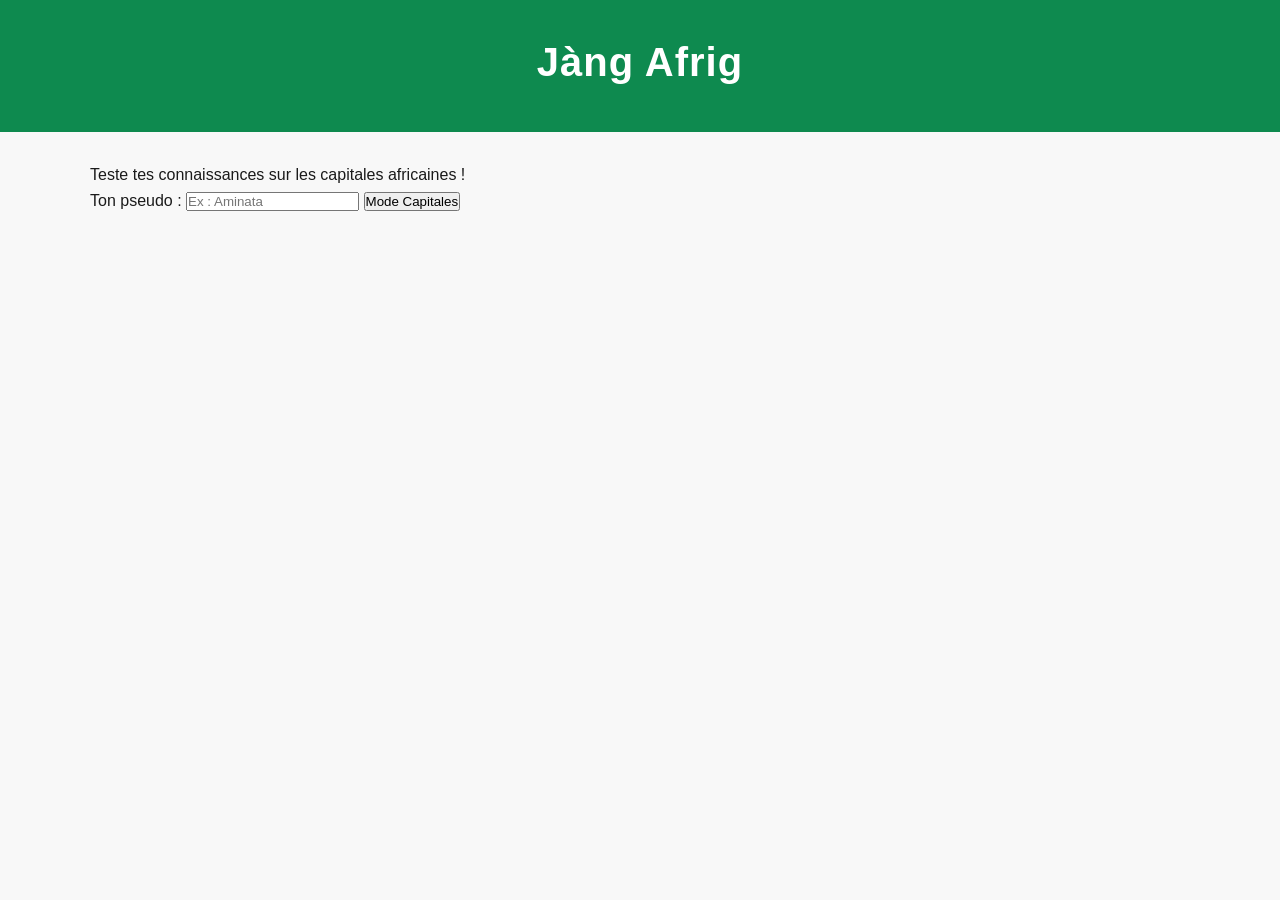
<file: index.html>
<!DOCTYPE html>
<html lang="fr">
<head>
<meta charset="UTF-8">
<title >Salaam Aleykum Rouguiyatou  </title >
    <head>
<meta charset="UTF -8">
<title >Jàng Afrig </title >
    <link rel="preconnect" href="https://fonts.googleapis.com">
<link rel="preconnect" href="https://fonts.gstatic.com" crossorigin >
<link
href="https://fonts.googleapis.com/css2?family=Poppins:wght@400;600&family=Montserrat:wght@600;700&display=swap"
rel="stylesheet">
<link rel="stylesheet" href="style.css">
<script src="data.js" defer></script>
<script src="script.js" defer></script>
</head>
<body>
<header><h1>Jàng Afrig</h1></header>
<main>
<!-- ÉCRAN 1 : ACCUEIL -->
<section id="accueil">
<p>Teste tes connaissances sur les capitales africaines !</p>
<label for="pseudo">Ton pseudo :</label>
<input type="text" id="pseudo" placeholder="Ex : Aminata">
<button id="btn-commencer">Mode Capitales</button>
</section>
<!-- ÉCRAN 2 : QUIZ -->
<section id="quiz" class="cachee">
<p id="progression">Question 1 / 10</p>
<h2 id="enonce">Énoncé de la question</h2>
<div id="reponses">
<button class="reponse">Réponse A</button>
<button class="reponse">Réponse B</button>
<button class="reponse">Réponse C</button>
<button class="reponse">Réponse D</button>
</div>
</section>
<!-- ÉCRAN 3 : RÉSULTAT -->
<section id="resultat" class="cachee">
<h2>Quiz terminé !</h2>
<p id="score-final">Ton score</p>
<button id="btn-rejouer">Rejouer</button>
</section>
</main>
</body>
</body>
</html>
</file>
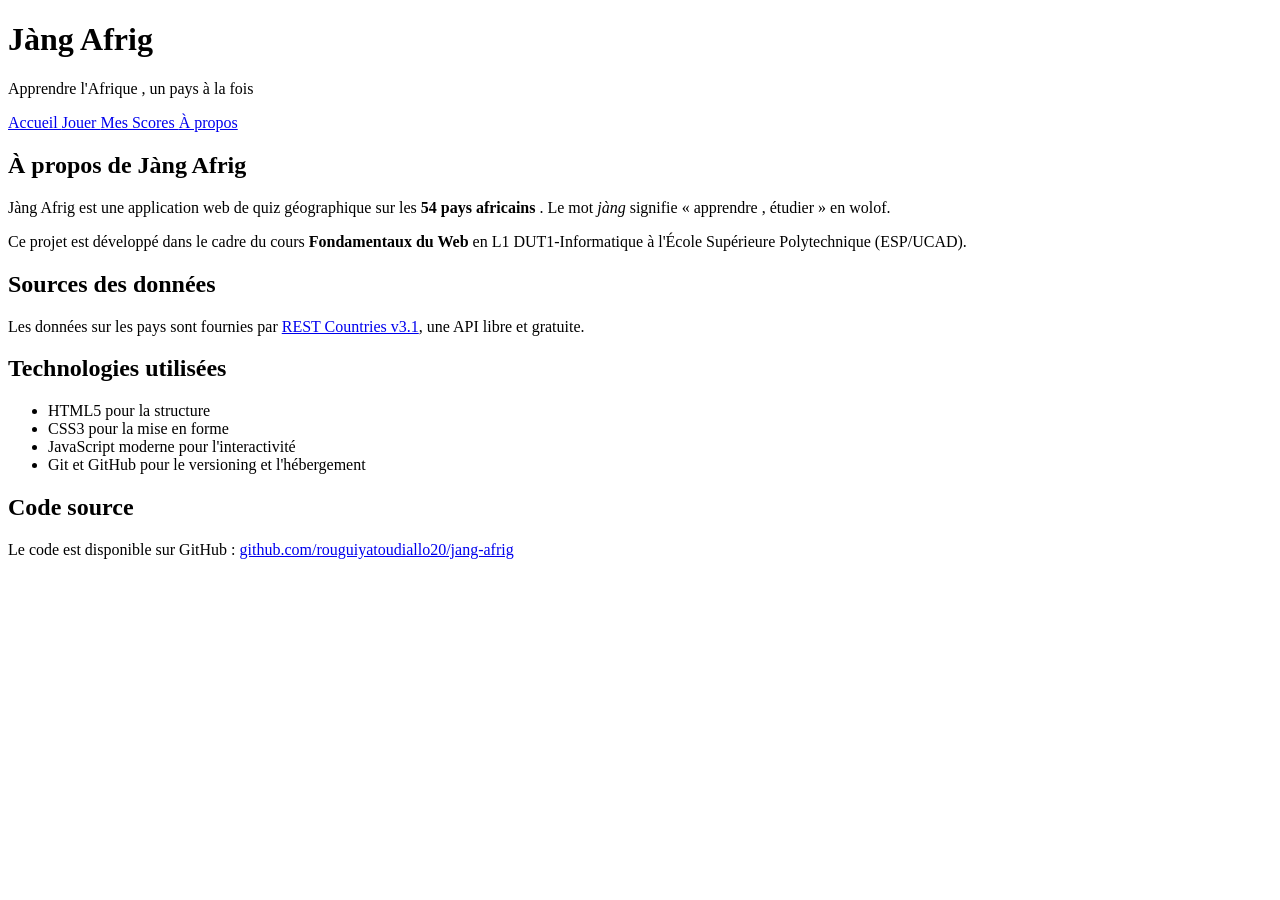
<file: apropos.html>
<!DOCTYPE html>
<html lang="fr">
<head>
<meta charset="UTF-8">
<title >Quiz --- Jàng Afrig </title >
    <head>
<meta charset="UTF -8">
<title >Jàng Afrig </title >
    <link rel="preconnect" href="https://fonts.googleapis.com">
<link rel="preconnect" href="https://fonts.gstatic.com" crossorigin >
<link
href="https://fonts.googleapis.com/css2?family=Poppins:wght@400;600&family=Montserrat:wght@600;700&display=swap"
rel="stylesheet"
<link rel="stylesheet" href="style.css">
</head>
</head>
<body>
<header >
<h1>Jàng Afrig </h1>
<p>Apprendre l'Afrique , un pays à la fois </p>
</header >
<nav>
<a href="index.html">Accueil </a> 
<a href="quiz.html">Jouer </a> 
<a href="scores.html">Mes Scores </a> 
<a href="apropos.html">À propos </a>
</nav>
<main>
<section >
<h2>À propos de Jàng Afrig </h2>
<p>
Jàng Afrig est une application web de quiz géographique sur
les
<strong >54 pays africains </strong >. Le mot <em>jàng</em>
signifie
« apprendre , étudier » en wolof.
</p>
<p>
Ce projet est développé dans le cadre du cours
<strong >Fondamentaux du Web </strong > en L1 DUT1-Informatique
à l'École Supérieure Polytechnique (ESP/UCAD).
</p>
</section >
<section >
<h2>Sources des données</h2>
<p>
Les données sur les pays sont fournies par
<a href="https://restcountries.com">REST Countries v3.1</a>,
une API libre et gratuite.
</p>
</section >
<section >
<h2>Technologies utilisées</h2>
<ul>
<li>HTML5 pour la structure </li>
<li>CSS3 pour la mise en forme </li>
<li>JavaScript moderne pour l'interactivité</li>
<li>Git et GitHub pour le versioning et l'hébergement </li>
</ul>
</section >
<section >
<h2>Code source </h2>
<p>
Le code est disponible sur GitHub :
<a href="https://github.com/rouguiyatoudiallo20/jang-afrig">
github.com/rouguiyatoudiallo20/jang-afrig
</a>
</p>
</section >
</main>
</file>
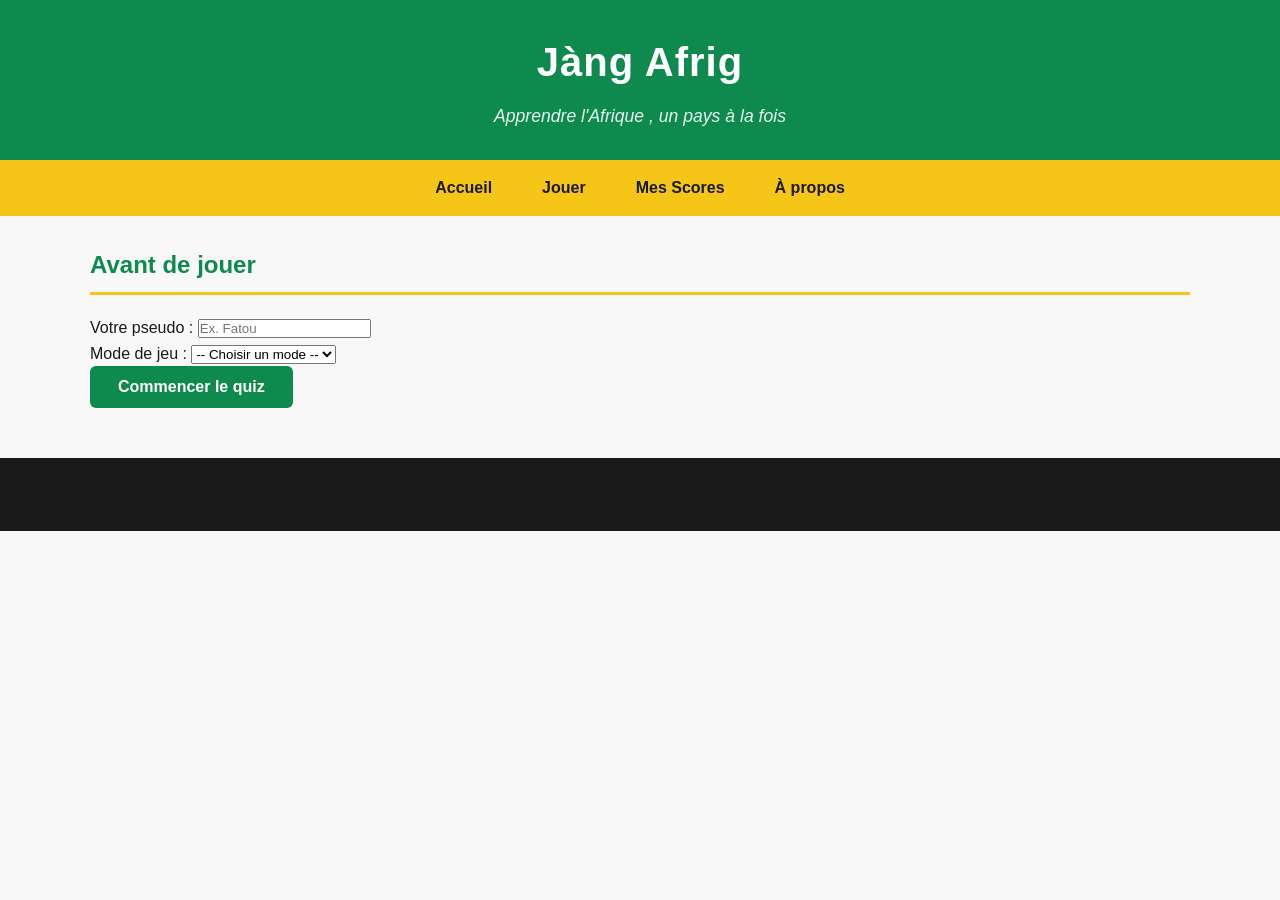
<file: quiz.html>
<!DOCTYPE html>
<html lang="fr">
<head>
<meta charset="UTF-8">
<title >Quiz --- Jàng Afrig </title >
    <head>
<meta charset="UTF -8">
<title >Jàng Afrig </title >
    <link rel="preconnect" href="https://fonts.googleapis.com">
<link rel="preconnect" href="https://fonts.gstatic.com" crossorigin >
<link
href="https://fonts.googleapis.com/css2?family=Poppins:wght@400;600&family=Montserrat:wght@600;700&display=swap"
rel="stylesheet">
<link rel="stylesheet" href="style.css">
</head>
</head>
<body>
<header >
<h1>Jàng Afrig </h1>
<p>Apprendre l'Afrique , un pays à la fois </p>
</header >
<nav>
<a href="index.html">Accueil </a> 
<a href="quiz.html">Jouer </a> 
<a href="scores.html">Mes Scores </a> 
<a href="apropos.html">À propos </a>
</nav>
<main>
<section >
<h2>Avant de jouer </h2>
<form>
<p>
<label for="pseudo">Votre pseudo :</label >
<input type="text" id="pseudo" name="pseudo"
placeholder="Ex. Fatou" required >

</p>
<p>
<label for="mode">Mode de jeu :</label >
<select id="mode" name="mode" required >
<option value="">-- Choisir un mode
--</option >
<option value="capitales">Capitales </option >
<option value="drapeaux">Drapeaux </option >
<option value="langues">Langues </option >
<option value="voisins">Voisins </option >
<option value="chrono">Chrono </option >
</select >
</p>
<p>
<button type="submit" class="btn btn-primary">Commencer le quiz </button >
</p>
</form>
</section >
</main>
<footer >
<p>&copy; 2025--2026 Jàng Afrig --- L1 DUT1-Info,
ESP/UCAD.</p>
</footer >
</body>
</html>
</file>
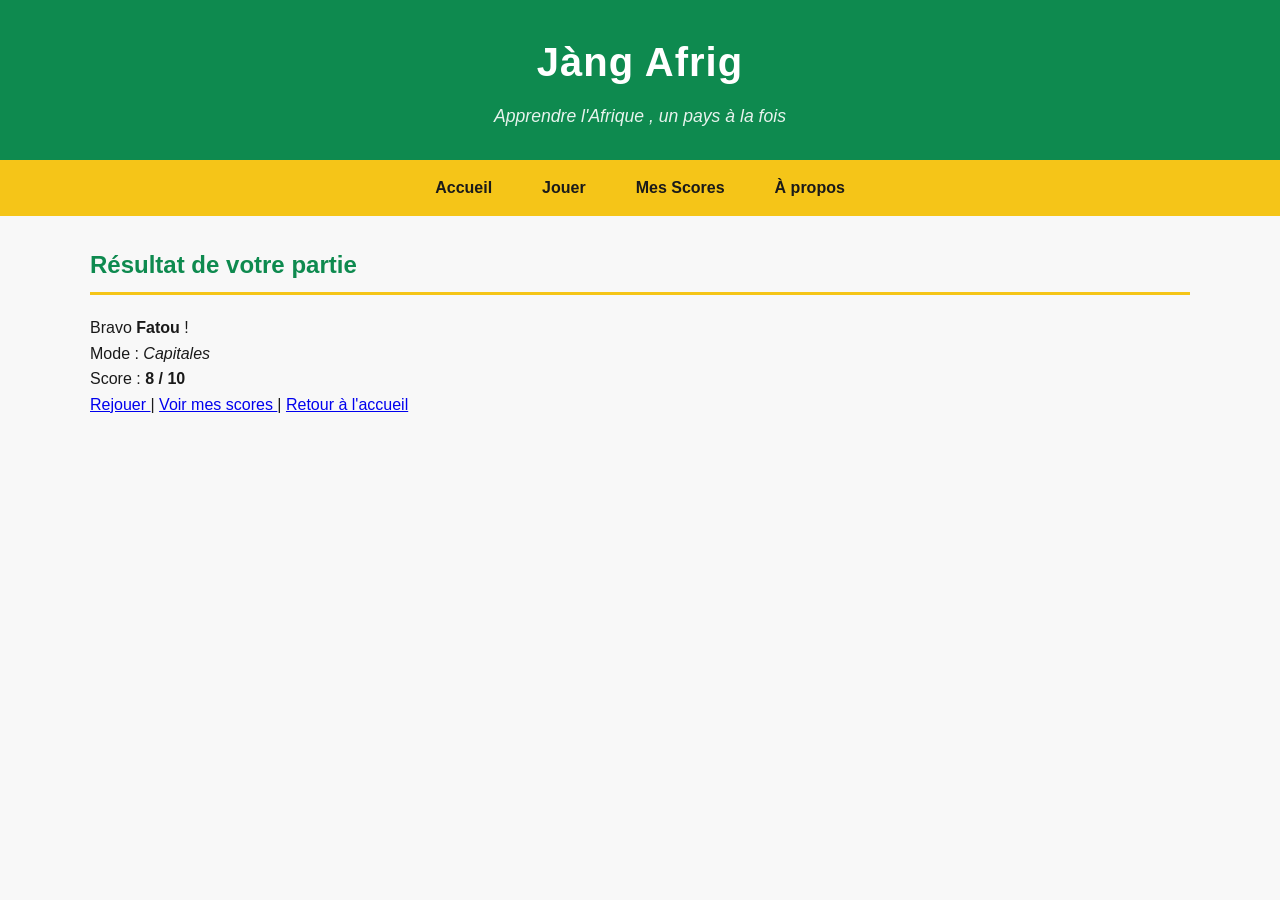
<file: resultat.html>
<!DOCTYPE html>
<html lang="fr">
<head>
<meta charset="UTF-8">
<title >Quiz --- Jàng Afrig </title >
    <head>
<meta charset="UTF -8">
<title >Jàng Afrig </title >
    <link rel="preconnect" href="https://fonts.googleapis.com">
<link rel="preconnect" href="https://fonts.gstatic.com" crossorigin >
<link
href="https://fonts.googleapis.com/css2?family=Poppins:wght@400;600&family=Montserrat:wght@600;700&display=swap"
rel="stylesheet">
<link rel="stylesheet" href="style.css">
</head>
</head>
<body>
<header >
<h1>Jàng Afrig </h1>
<p>Apprendre l'Afrique , un pays à la fois </p>
</header >
<nav>
<a href="index.html">Accueil </a> 
<a href="quiz.html">Jouer </a> 
<a href="scores.html">Mes Scores </a> 
<a href="apropos.html">À propos </a>
</nav>
<main>
<section >
<h2>Résultat de votre partie </h2>
<p>Bravo <strong >Fatou </strong > !</p>
<p>Mode : <em>Capitales </em></p>
<p>Score : <strong >8 / 10</strong ></p>
<p>
<a href="quiz.html">Rejouer </a> |
<a href="scores.html">Voir mes scores </a> |
<a href="index.html">Retour à l'accueil </a>
</p>
</section >
</main>
</file>
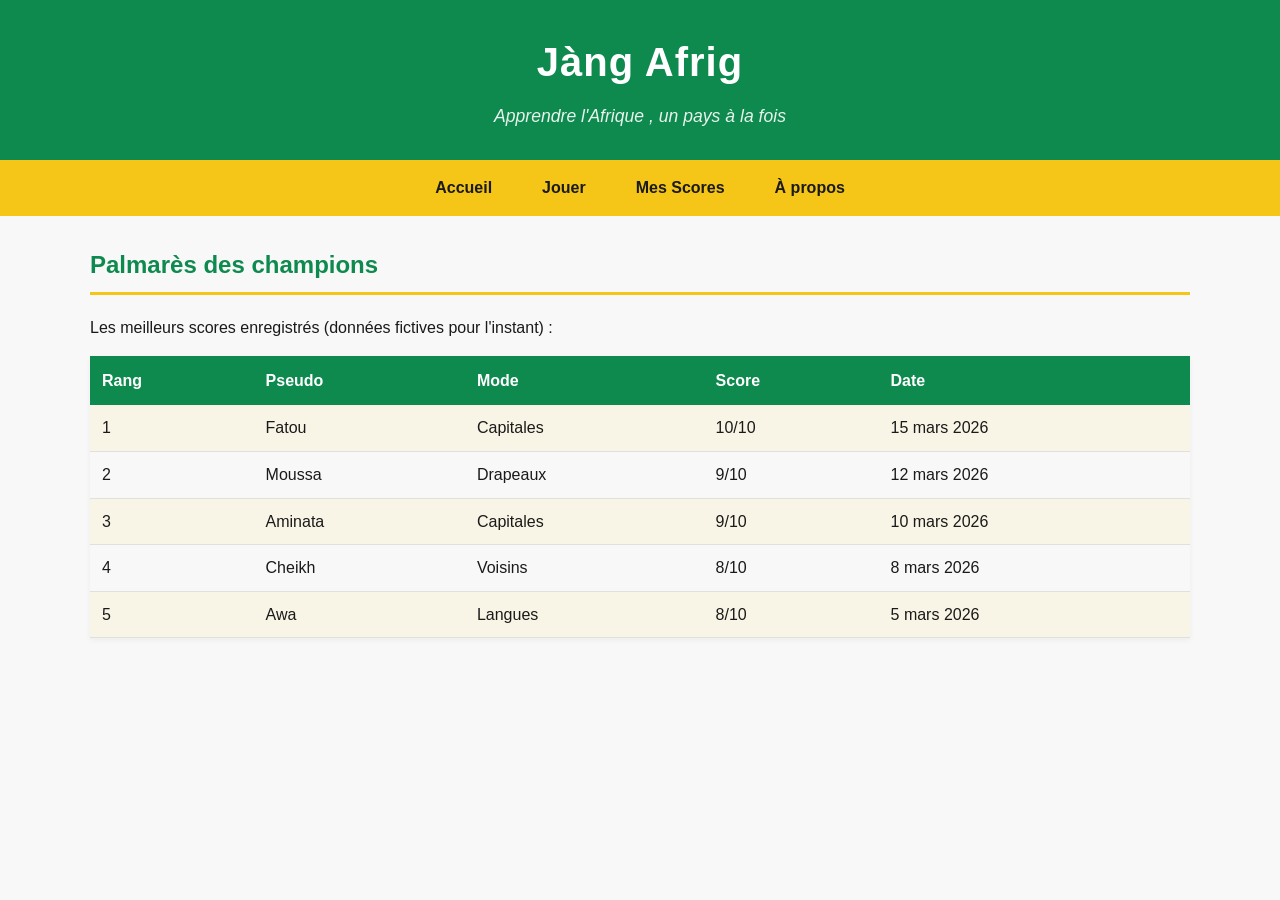
<file: scores.html>
<!DOCTYPE html>
<html lang="fr">
<head>
<meta charset="UTF-8">
<title >Quiz --- Jàng Afrig </title >
    <head>
<meta charset="UTF -8">
<title >Jàng Afrig </title >
    <link rel="preconnect" href="https://fonts.googleapis.com">
<link rel="preconnect" href="https://fonts.gstatic.com" crossorigin >
<link
href="https://fonts.googleapis.com/css2?family=Poppins:wght@400;600&family=Montserrat:wght@600;700&display=swap"
rel="stylesheet">
<link rel="stylesheet" href="style.css">
</head>
</head>
<body>
<header >
<h1>Jàng Afrig </h1>
<p>Apprendre l'Afrique , un pays à la fois </p>
</header >
<nav>
<a href="index.html">Accueil </a> 
<a href="quiz.html">Jouer </a> 
<a href="scores.html">Mes Scores </a> 
<a href="apropos.html">À propos </a>
</nav>
<main>
<section >
<h2>Palmarès des champions </h2>
<p>Les meilleurs scores enregistrés (données fictives pour
l'instant) :</p>
<table >
<tr>
<th>Rang </th>
<th>Pseudo </th>
<th>Mode </th>
<th>Score </th>
<th>Date </th>
</tr>
<tr>
<td>1</td>
<td>Fatou </td>
<td>Capitales </td>
<td>10/10</td>
<td>15 mars 2026</td>
</tr>
<tr>
<td>2</td>
<td>Moussa </td>
<td>Drapeaux </td>
<td>9/10</td>
<td>12 mars 2026</td>
</tr>
<tr>
<td>3</td>
<td>Aminata </td>
<td>Capitales </td>
<td>9/10</td>
<td>10 mars 2026</td>
</tr>
<tr>
<td>4</td>
<td>Cheikh </td>
<td>Voisins </td>
<td>8/10</td>
<td>8 mars 2026</td>
</tr>
<tr>
<td>5</td>
<td>Awa </td>
<td>Langues </td>
<td>8/10</td>
<td>5 mars 2026</td>
</tr>
</table >
</section >
</main>
</file>
<file: style.css>
/* ===== Reset minimal ===== */
* {
box-sizing: border -box;
margin: 0;
padding: 0;
}
body {
font-family: sans-serif;
line-height: 1.6;
color: #1A1A1A;
background-color: #F8F8F8;
}
/* ===== Palette panafricaine ===== */
:root {
--vert: #0E8A4F;
--jaune: #F5C518;
--rouge: #C8332E;
--noir: #1A1A1A;
--blanc-casse: #F8F8F8;
}
body {
font-family: 'Poppins ', sans-serif;
line-height: 1.6;
color: var(--noir);
background-color: var(--blanc -casse);
}
h1, h2, h3 {
font-family: 'Montserrat ', sans-serif;
font-weight: 700;
}
/* ===== Header ===== */
header {
background-color: var(--vert);
color: white;
padding: 30px 20px;
text-align: center;
}
header h1 {
font-size: 2.5rem;
margin-bottom: 8px;
letter-spacing: 1px;
}
header p {
font-size: 1.1rem;
opacity: 0.9;
font-style: italic;
}
/* ===== Navigation ===== */
nav {
background-color: var(--jaune);
padding: 0;
display: flex;
justify-content: center;
flex-wrap: wrap;
}
nav a {
color: var(--noir);
text-decoration: none;
font-weight: 600;
padding: 15px 25px;
transition: background -color 0.2s;
}
nav a:hover  {
    background-color: var(--vert);
color: white;
}
/* ===== Section principale ===== */
main {
max-width: 1100px;
margin: 30px auto;
padding: 0 20px;
}
main section {
margin-bottom: 40px;
}
main h2 {
color: var(--vert);
border-bottom: 3px solid var(--jaune);
padding-bottom: 8px;
margin-bottom: 20px;
}
/* ===== Grille de cartes (Flexbox) ===== */
.modes -grille {
display: flex;
flex-wrap: wrap;
gap: 15px;
}
.carte -mode {
flex: 1 1 200px;
padding: 20px;
border-radius: 8px;
color: var(--noir);
box-shadow: 0 2px 6px rgba(0, 0, 0, 0.1);
}
.carte -mode h3 {
margin-bottom: 8px;
}
.carte -jaune { background-color: var(--jaune); }
.carte -rouge { background-color: var(--rouge); color: white; }
.carte -vert { background-color: var(--vert); color: white; }
/* ===== Boutons ===== */
.btn {
display: inline -block;
padding: 12px 28px;
font-size: 1rem;
font-weight: 600;
border: none;
border-radius: 6px;
cursor: pointer;
text-decoration: none;
transition: background -color 0.2s, transform 0.1s;
}
.btn-primary {
background-color: var(--vert);
color: white;
}
.btn-primary:hover {
background-color: #0a6e3f; /* vert plus foncé */
}
.btn-primary:active {
transform: scale(0.97);
}
.btn-secondary {
background-color: var(--blanc -casse);
color: var(--noir);
border: 2px solid var(--noir);
}
.btn-secondary:hover {
background-color: var(--noir);
color: white;
}
/* ===== Tableaux ===== */
table {
width: 100%;
border-collapse: collapse;
margin-top: 15px;
box-shadow: 0 2px 6px rgba(0, 0, 0, 0.05);
}
th {
background-color: var(--vert);
color: white;
padding: 12px;
text-align: left;
}
td {
padding: 10px 12px;
border-bottom: 1px solid #e0e0e0;
}
/* Lignes alternées (zébrures) */
tr:nth-child(even) td {
background-color: rgba(245, 197, 24, 0.08);
}
tr:hover td {
background-color: rgba(14, 138, 79, 0.1);
}
/* ===== Footer ===== */
footer {
background-color: var(--noir);
color: var(--blanc -casse);
padding: 25px 20px;
text-align: center;
margin-top: 50px;
font-size: 0.9rem;
}
footer a {
    color: var(--jaune);
text-decoration: underline;
}
footer a:hover {
color: white;
}

.cachee { display: none; }
</file>
